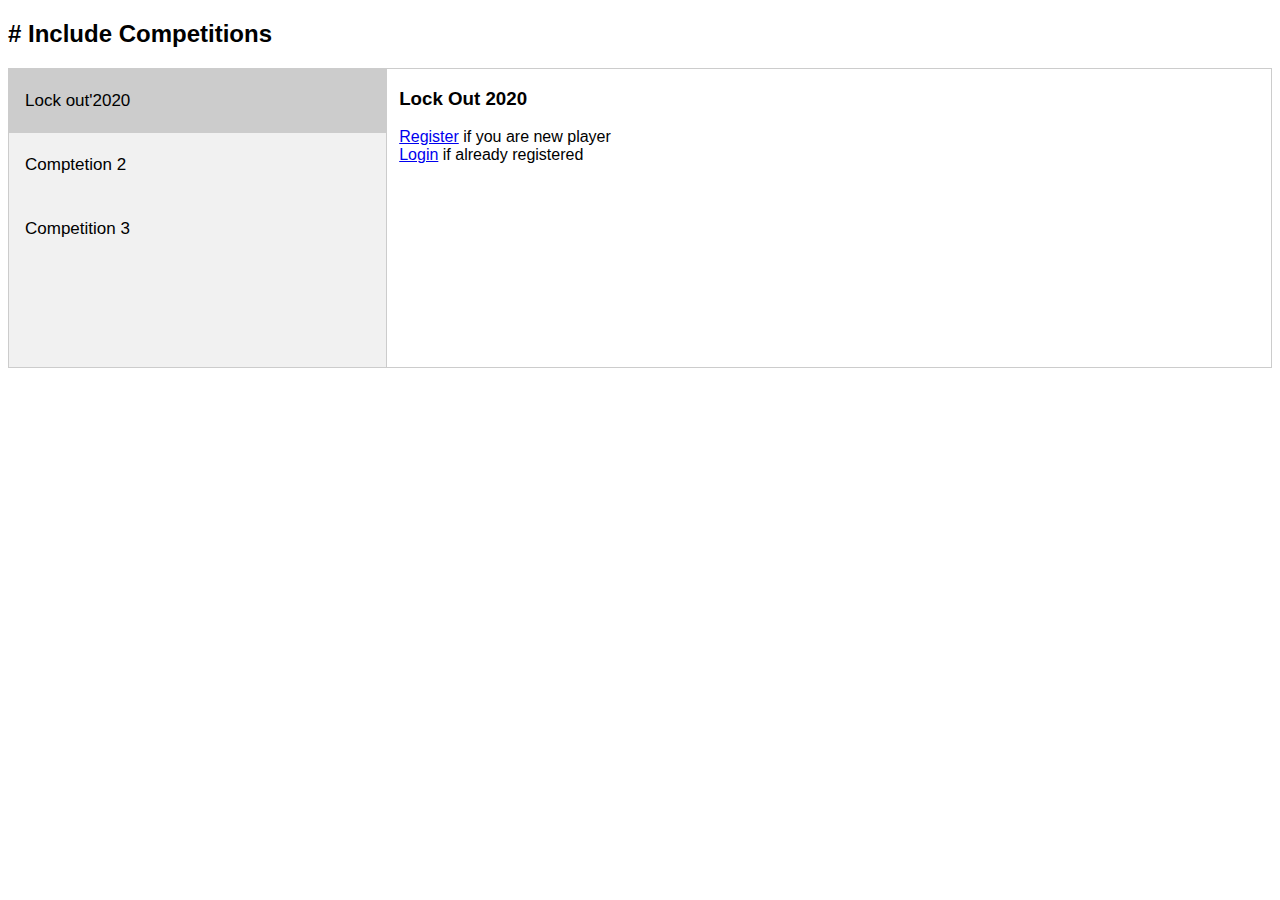
<file: templates/Home.html>
<!DOCTYPE html>
<html>
<head>
<meta name="viewport" content="width=device-width, initial-scale=1">
<style>
body {
  font-family: Arial, Helvetica, sans-serif;
}
* {box-sizing: border-box}
/* Style the tab */
.tab {
  float: left;
  border: 1px solid #ccc;
  background-color: #f1f1f1;
  width: 30%;
  height: 300px;
}

/* Style the buttons inside the tab */
.tab button {
  display: block;
  background-color: inherit;
  color: black;
  padding: 22px 16px;
  width: 100%;
  border: none;
  outline: none;
  text-align: left;
  cursor: pointer;
  transition: 0.3s;
  font-size: 17px;
}

/* Change background color of buttons on hover */
.tab button:hover {
  background-color: #ddd;
}

/* Create an active/current "tab button" class */
.tab button.active {
  background-color: #ccc;
}

/* Style the tab content */
.tabcontent {
  float: left;
  padding: 0px 12px;
  border: 1px solid #ccc;
  width: 70%;
  border-left: none;
  height: 300px;
}
</style>
</head>
<body>
<h2># Include Competitions</h2>
<div class="tab">
  <button class="tablinks" onclick="openCity(event, 'Lockout')" id="defaultOpen">Lock out'2020</button>
  <button class="tablinks" onclick="openCity(event, 'Competition2')">Comptetion 2</button>
  <button class="tablinks" onclick="openCity(event, 'Competition3')">Competition 3</button>
</div>

<div id="Lockout" class="tabcontent">
  <h3>Lock Out 2020</h3>
  <p><a id=lnkRegister href="/register">Register</a> if you are new player<br>
    <a id=lnlLogin href="/login">Login</a> if already registered</p>
</div>

<div id="Competition2" class="tabcontent">
  <h3>Competion 2</h3>
  <p>Coming soon..</p> 
</div>

<div id="Competion3" class="tabcontent">
  <h3>Competition3</h3>
  <p>Coming soon..</p>
</div>

<script>
    function openCity(evt, cityName) {
      var i, tabcontent, tablinks;
      tabcontent = document.getElementsByClassName("tabcontent");
      for (i = 0; i < tabcontent.length; i++) {
        tabcontent[i].style.display = "none";
      }
      tablinks = document.getElementsByClassName("tablinks");
      for (i = 0; i < tablinks.length; i++) {
        tablinks[i].className = tablinks[i].className.replace(" active", "");
      }
      document.getElementById(cityName).style.display = "block";
      evt.currentTarget.className += " active";
    }
    
    // Get the element with id="defaultOpen" and click on it
    document.getElementById("defaultOpen").click();
    </script>
</body>
</html>
</file>
